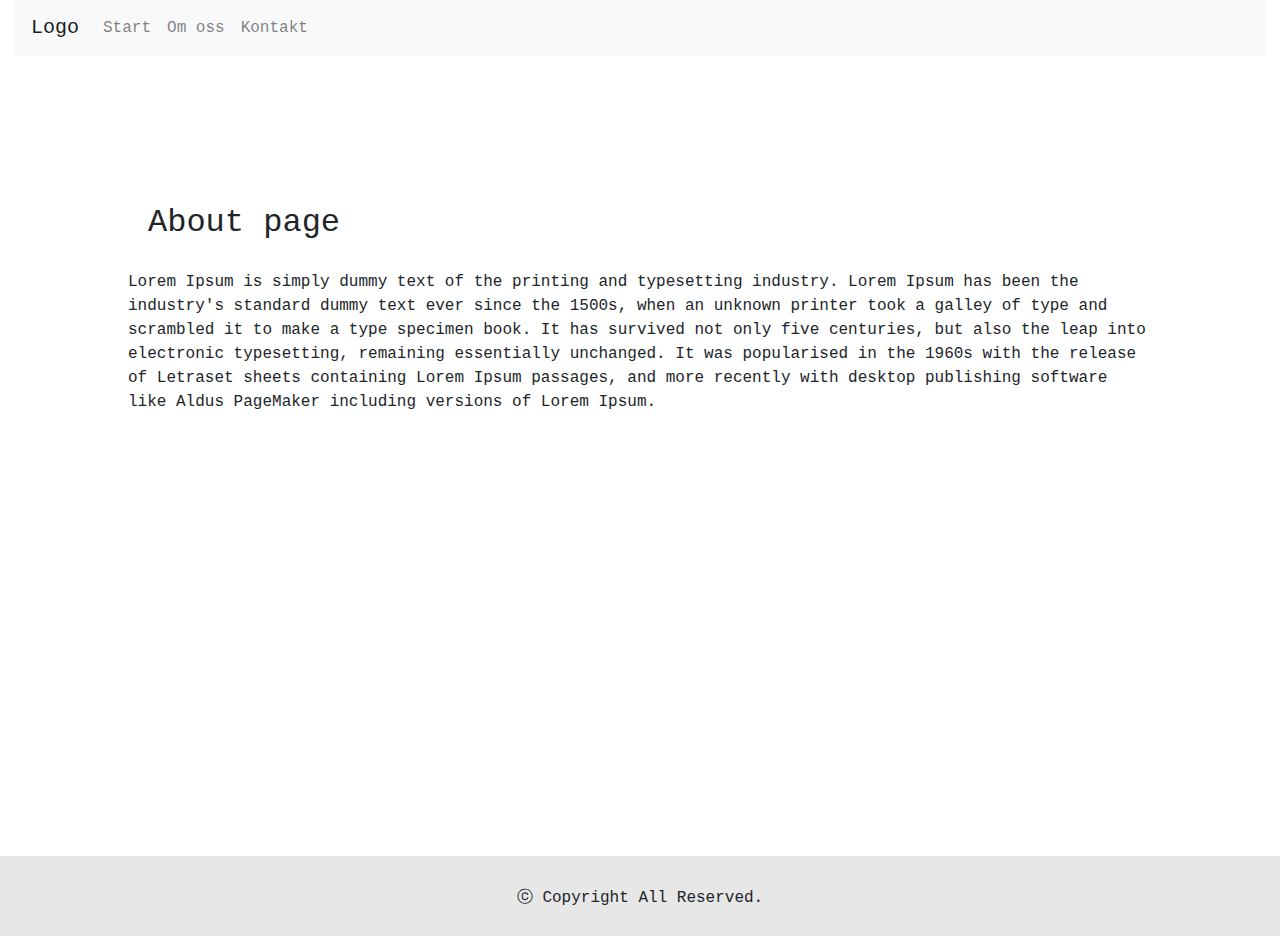
<file: about.html>
<!DOCTYPE html>
<html lang="en">
<head>
    <meta charset="UTF-8">
    <meta name="viewport" content="width=device-width, initial-scale=1.0">
    <title>Document</title>
    <link rel="stylesheet" href="https://maxcdn.bootstrapcdn.com/bootstrap/4.5.2/css/bootstrap.css">
    <link rel="stylesheet" href="https://use.fontawesome.com/releases/v5.14.0/css/all.css" integrity="sha384-HzLeBuhoNPvSl5KYnjx0BT+WB0QEEqLprO+NBkkk5gbc67FTaL7XIGa2w1L0Xbgc" crossorigin="anonymous">
    <link rel="stylesheet" href="CSS/main.css">
</head>
<body>
    <div class="container-fluid">
        <nav class="navbar navbar-expand-sm bg-none navbar-light bg-light">
            <a class="navbar-brand" href="#">Logo</a>
            <button class="navbar-toggler" type="button" data-toggle="collapse" data-target="#collapsibleNavbar">
                <span class="navbar-toggler-icon"></span>
            </button>
            <div class="collapse navbar-collapse" id="collapsibleNavbar">
                <ul class="navbar-nav mr-auto">
                    <li class="nav-item">
                        <a class="nav-link" href="index.html">Start</a>
                    </li>
                    <li class="nav-item">
                        <a class="nav-link" href="about.html">Om oss</a>
                    </li>
                    <li class="nav-item">
                        <a class="nav-link" href="#">Kontakt</a>
                    </li>    
                </ul>
            </div>
        </nav>
    </div>
    <div class="content">
        <div class="about">
            <h1>About page </h1>
            <p>Lorem Ipsum is simply dummy text of the printing and typesetting industry. Lorem Ipsum has been the industry's standard dummy text ever since the 1500s, when an unknown printer took a galley of type and scrambled it to make a type specimen book. It has survived not only five centuries, but also the leap into electronic typesetting, remaining essentially unchanged. It was popularised in the 1960s with the release of Letraset sheets containing Lorem Ipsum passages, and more recently with desktop publishing software like Aldus PageMaker including versions of Lorem Ipsum.</p>
        </div>
    </div>
    <div class="text-center footer">
        <div class="icons">
            <a href="https://www.facebook.com/" target="_blank"><i class="fab fa-facebook-square"></i></a>
            <a href="https://twitter.com/?lang=sv" target="_blank"><i class="fab fa-twitter"></i></a>
            <a href="https://www.linkedin.com/feed/" target="_blank"><i class="fab fa-linkedin-in"></i></a>
            <a href="https://www.instagram.com/?hl=sv" target="_blank"><i class="fab fa-instagram"></i></a>
            <a href="https://www.pinterest.se/" target="_blank"><i class="fab fa-pinterest-square"></i></a>
        </div>
        <div class="copyright">
            <p>ⓒ Copyright All Reserved.</p>
        </div>
    </div> 
</body>
</html>
</file>
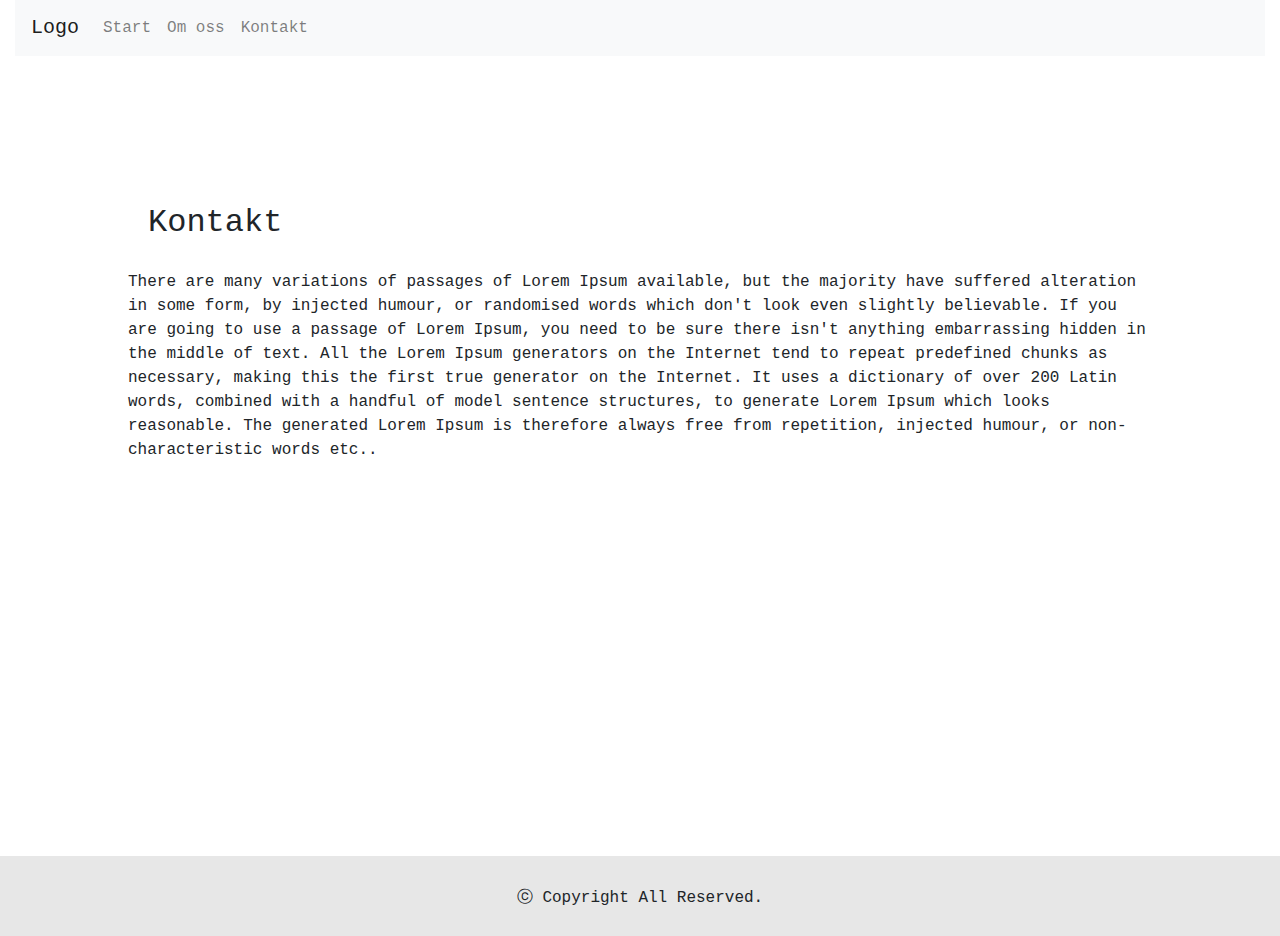
<file: kontakt.html>
<!DOCTYPE html>
<html lang="en">
<head>
    <meta charset="UTF-8">
    <meta name="viewport" content="width=device-width, initial-scale=1.0">
    <title>Document</title>
    <link rel="stylesheet" href="https://maxcdn.bootstrapcdn.com/bootstrap/4.5.2/css/bootstrap.css">
    <link rel="stylesheet" href="https://use.fontawesome.com/releases/v5.14.0/css/all.css" integrity="sha384-HzLeBuhoNPvSl5KYnjx0BT+WB0QEEqLprO+NBkkk5gbc67FTaL7XIGa2w1L0Xbgc" crossorigin="anonymous">
    <link rel="stylesheet" href="CSS/main.css">
</head>
<body>
    <div class="container-fluid">
        <nav class="navbar navbar-expand-sm bg-none navbar-light bg-light">
            <a class="navbar-brand" href="#">Logo</a>
            <button class="navbar-toggler" type="button" data-toggle="collapse" data-target="#collapsibleNavbar">
                <span class="navbar-toggler-icon"></span>
            </button>
            <div class="collapse navbar-collapse" id="collapsibleNavbar">
                <ul class="navbar-nav mr-auto">
                    <li class="nav-item">
                        <a class="nav-link" href="index.html">Start</a>
                    </li>
                    <li class="nav-item">
                        <a class="nav-link" href="about.html">Om oss</a>
                    </li>
                    <li class="nav-item">
                        <a class="nav-link" href="kontakt.html">Kontakt</a>
                    </li>    
                </ul>
            </div>
        </nav>
    </div>
    <div class="content">
        <div class="kontakt">
            <h1>Kontakt</h1>
            <p>There are many variations of passages of Lorem Ipsum available, but the majority have suffered alteration in some form, by injected humour, or randomised words which don't look even slightly believable. If you are going to use a passage of Lorem Ipsum, you need to be sure there isn't anything embarrassing hidden in the middle of text. All the Lorem Ipsum generators on the Internet tend to repeat predefined chunks as necessary, making this the first true generator on the Internet. It uses a dictionary of over 200 Latin words, combined with a handful of model sentence structures, to generate Lorem Ipsum which looks reasonable. The generated Lorem Ipsum is therefore always free from repetition, injected humour, or non-characteristic words etc..</p>
        </div>
    </div>
    <div class="text-center footer">
        <div class="icons">
            <a href="https://www.facebook.com/" target="_blank"><i class="fab fa-facebook-square"></i></a>
            <a href="https://twitter.com/?lang=sv" target="_blank"><i class="fab fa-twitter"></i></a>
            <a href="https://www.linkedin.com/feed/" target="_blank"><i class="fab fa-linkedin-in"></i></a>
            <a href="https://www.instagram.com/?hl=sv" target="_blank"><i class="fab fa-instagram"></i></a>
            <a href="https://www.pinterest.se/" target="_blank"><i class="fab fa-pinterest-square"></i></a>
        </div>
        <div class="copyright">
            <p>ⓒ Copyright All Reserved.</p>
        </div>
    </div> 
</body>
</html>
</file>
<file: CSS/main.css>
body {
    font-family: 'Courier New', Courier, monospace;
}

.content {
    height: 800px;
}

.inside {
    font-size: xx-large;
    font-family: 'Courier New', Courier, monospace;
    padding-left: 20%;
    padding-top: 20%;
}

.footer {
    background-color: rgb(231, 231, 231);
}

.icons {
    padding: 10px;
}

.copyright {
    padding: 10px;
}

.about {
    padding: 10%;  
}

.kontakt {
    padding: 10%;
}

h1 {
    font-size: xx-large;
    padding: 20px;
}
</file>
